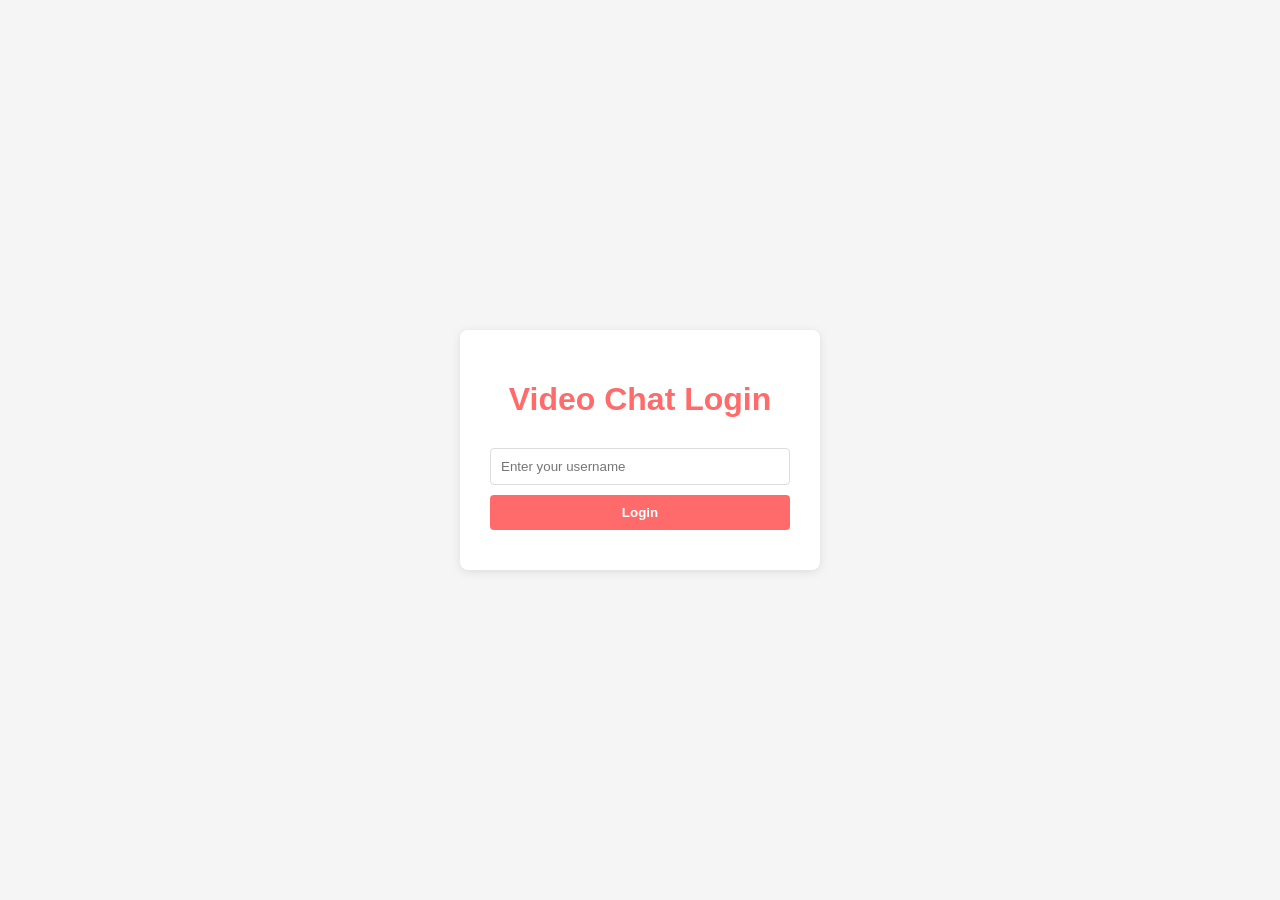
<file: templates/Login.html>
<!DOCTYPE html>
<html>
<head>
    <title>Login</title>
    <style>
        body {
            font-family: Arial, sans-serif;
            background: #f5f5f5;
            display: flex;
            justify-content: center;
            align-items: center;
            height: 100vh;
            margin: 0;
        }
        .login-container {
            background: white;
            padding: 30px;
            border-radius: 8px;
            box-shadow: 0 2px 10px rgba(0,0,0,0.1);
            width: 300px;
            text-align: center;
        }
        h1 {
            color: #ff6b6b;
            margin-bottom: 20px;
        }
        input {
            width: 100%;
            padding: 10px;
            margin: 10px 0;
            border: 1px solid #ddd;
            border-radius: 4px;
            box-sizing: border-box;
        }
        button {
            background: #ff6b6b;
            color: white;
            border: none;
            padding: 10px 15px;
            border-radius: 4px;
            cursor: pointer;
            width: 100%;
            font-weight: bold;
        }
        button:hover {
            background: #e05555;
        }
        .error {
            color: red;
            margin-top: 10px;
        }
    </style>
</head>
<body>
    <div class="login-container">
        <h1>Video Chat Login</h1>
        <form id="loginForm">
            <input type="text" id="username" placeholder="Enter your username" required>
            <button type="submit">Login</button>
        </form>
        <div id="error" class="error"></div>
    </div>

    <script>
        document.getElementById('loginForm').addEventListener('submit', function(e) {
            e.preventDefault();
            const username = document.getElementById('username').value.trim();
            if (username) {
                window.location.href = `/chat?username=${encodeURIComponent(username)}`;
            } else {
                document.getElementById('error').textContent = 'Please enter a username';
            }
        });
    </script>
</body>
</html>
</file>
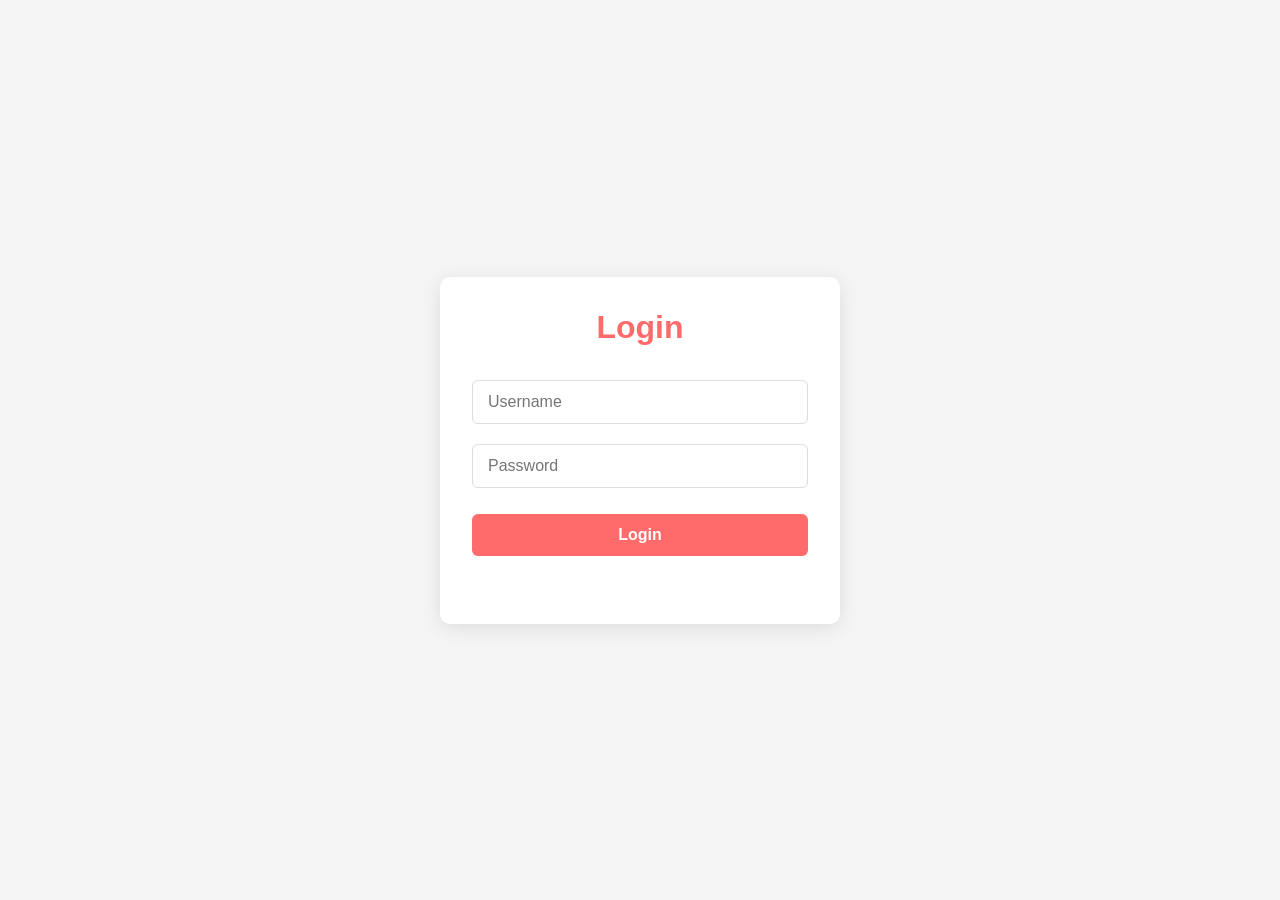
<file: templates/login.html>
<!DOCTYPE html>
<html>
<head>
    <meta name="viewport" content="width=device-width, initial-scale=1.0">
    <title>Login</title>
    <style>
        :root {
            --primary: #ff6b6b;
            --primary-dark: #e05555;
            --text: #333;
            --light: #f5f5f5;
            --white: #ffffff;
            --error: #e74c3c;
        }
        
        * {
            box-sizing: border-box;
            margin: 0;
            padding: 0;
        }
        
        body {
            font-family: 'Segoe UI', Tahoma, Geneva, Verdana, sans-serif;
            background: var(--light);
            display: flex;
            justify-content: center;
            align-items: center;
            height: 100vh;
        }
        
        .login-container {
            background: var(--white);
            padding: 2rem;
            border-radius: 10px;
            box-shadow: 0 4px 20px rgba(0,0,0,0.1);
            width: 100%;
            max-width: 400px;
            text-align: center;
        }
        
        h1 {
            color: var(--primary);
            margin-bottom: 1.5rem;
            font-weight: 600;
        }
        
        input {
            width: 100%;
            padding: 12px 15px;
            margin: 10px 0;
            border: 1px solid #ddd;
            border-radius: 6px;
            font-size: 16px;
            transition: border 0.3s;
        }
        
        input:focus {
            outline: none;
            border-color: var(--primary);
        }
        
        button {
            background: var(--primary);
            color: var(--white);
            border: none;
            padding: 12px;
            border-radius: 6px;
            cursor: pointer;
            width: 100%;
            font-size: 16px;
            font-weight: 600;
            margin-top: 1rem;
            transition: background 0.3s;
        }
        
        button:hover {
            background: var(--primary-dark);
        }
        
        .error {
            color: var(--error);
            margin-top: 1rem;
            font-size: 14px;
            min-height: 20px;
        }
        
        @media (max-width: 480px) {
            .login-container {
                margin: 0 20px;
                padding: 1.5rem;
            }
        }
    </style>
</head>
<body>
    <div class="login-container">
        <h1>Login</h1>
        <form id="loginForm">
            <input type="text" id="username" placeholder="Username" required>
            <input type="password" id="password" placeholder="Password" required>
            <button type="submit">Login</button>
        </form>
        <div id="error" class="error"></div>
    </div>

    <script>
        const form = document.getElementById('loginForm');
        const errorDiv = document.getElementById('error');
        
        form.addEventListener('submit', async (e) => {
            e.preventDefault();
            errorDiv.textContent = '';
            
            const username = document.getElementById('username').value.trim();
            const password = document.getElementById('password').value;
            
            try {
                const response = await fetch('/login', {
                    method: 'POST',
                    headers: {
                        'Content-Type': 'application/json'
                    },
                    body: JSON.stringify({ username, password })
                });
                
                const data = await response.json();
                
                if (data.success) {
                    window.location.href = data.redirect;
                } else {
                    errorDiv.textContent = data.message || 'Login failed';
                }
            } catch (err) {
                errorDiv.textContent = 'Network error. Please try again.';
            }
        });
    </script>
</body>
</html>
</file>
